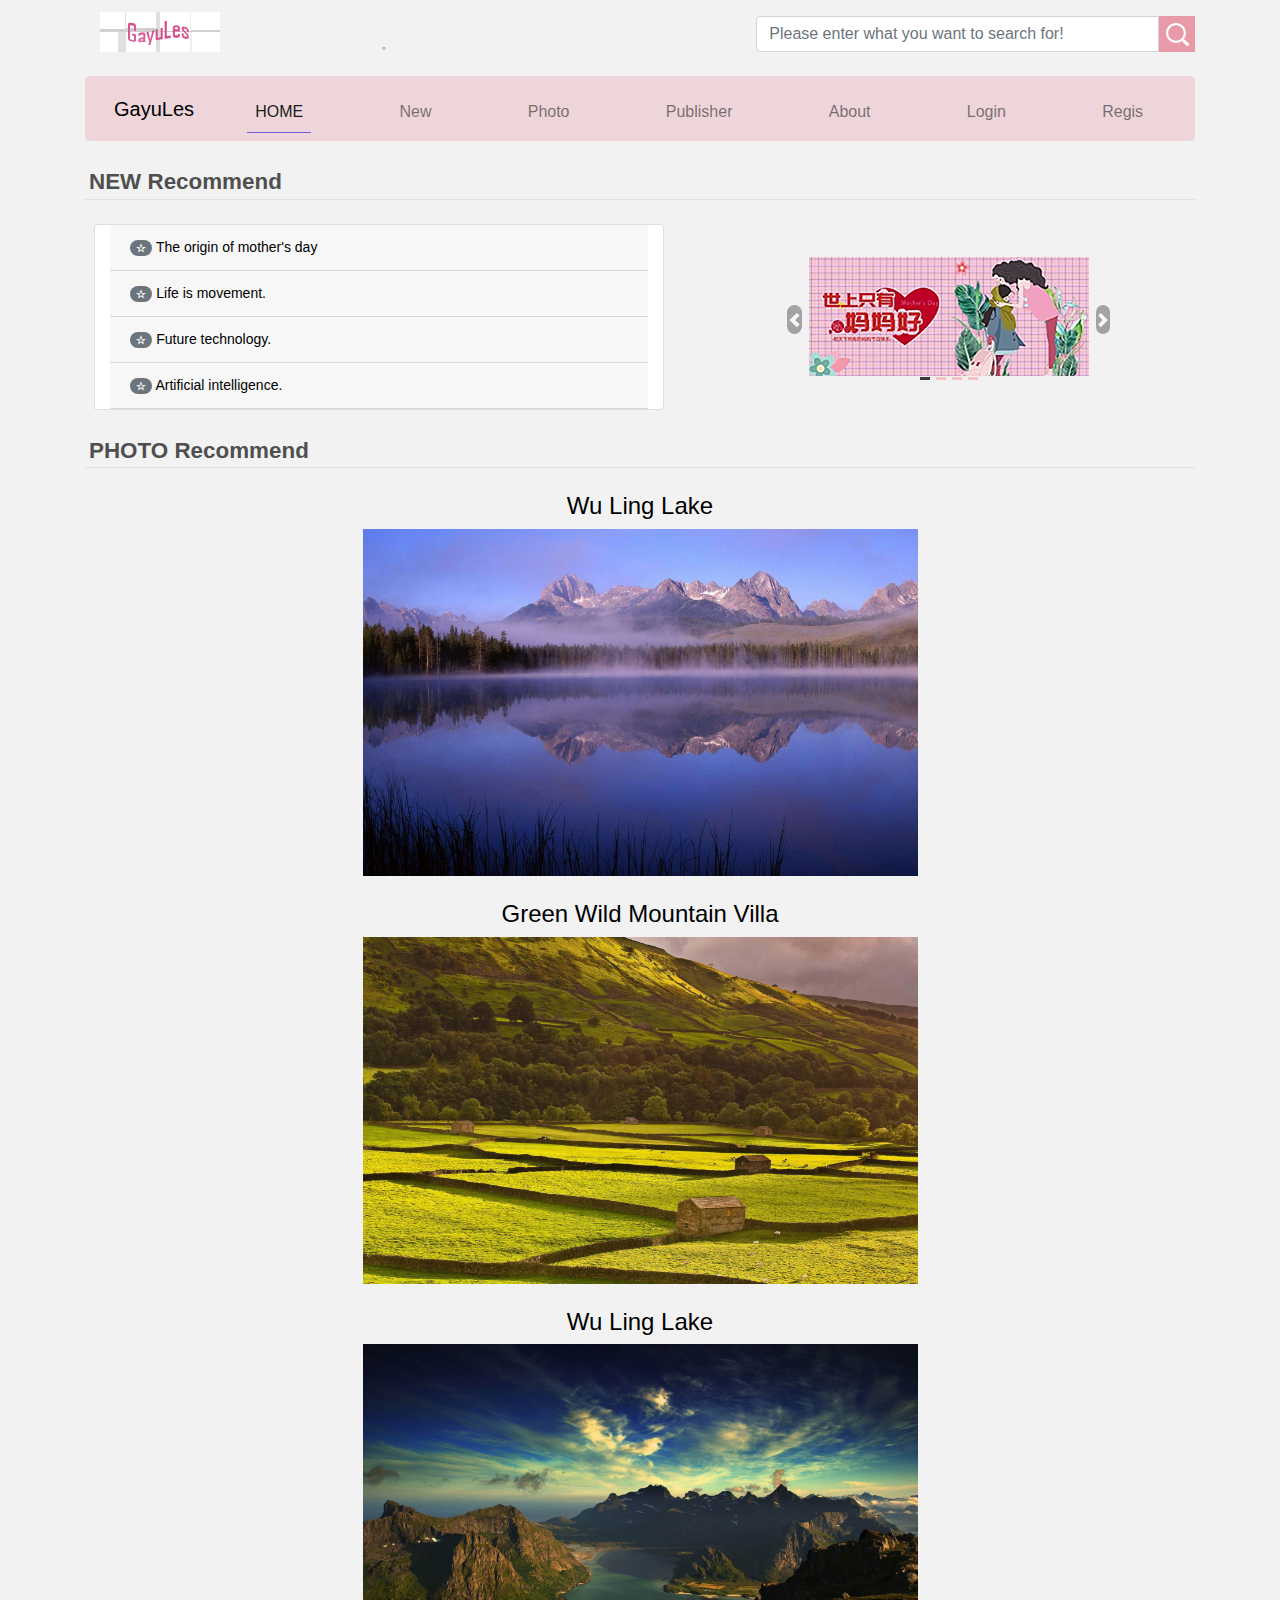
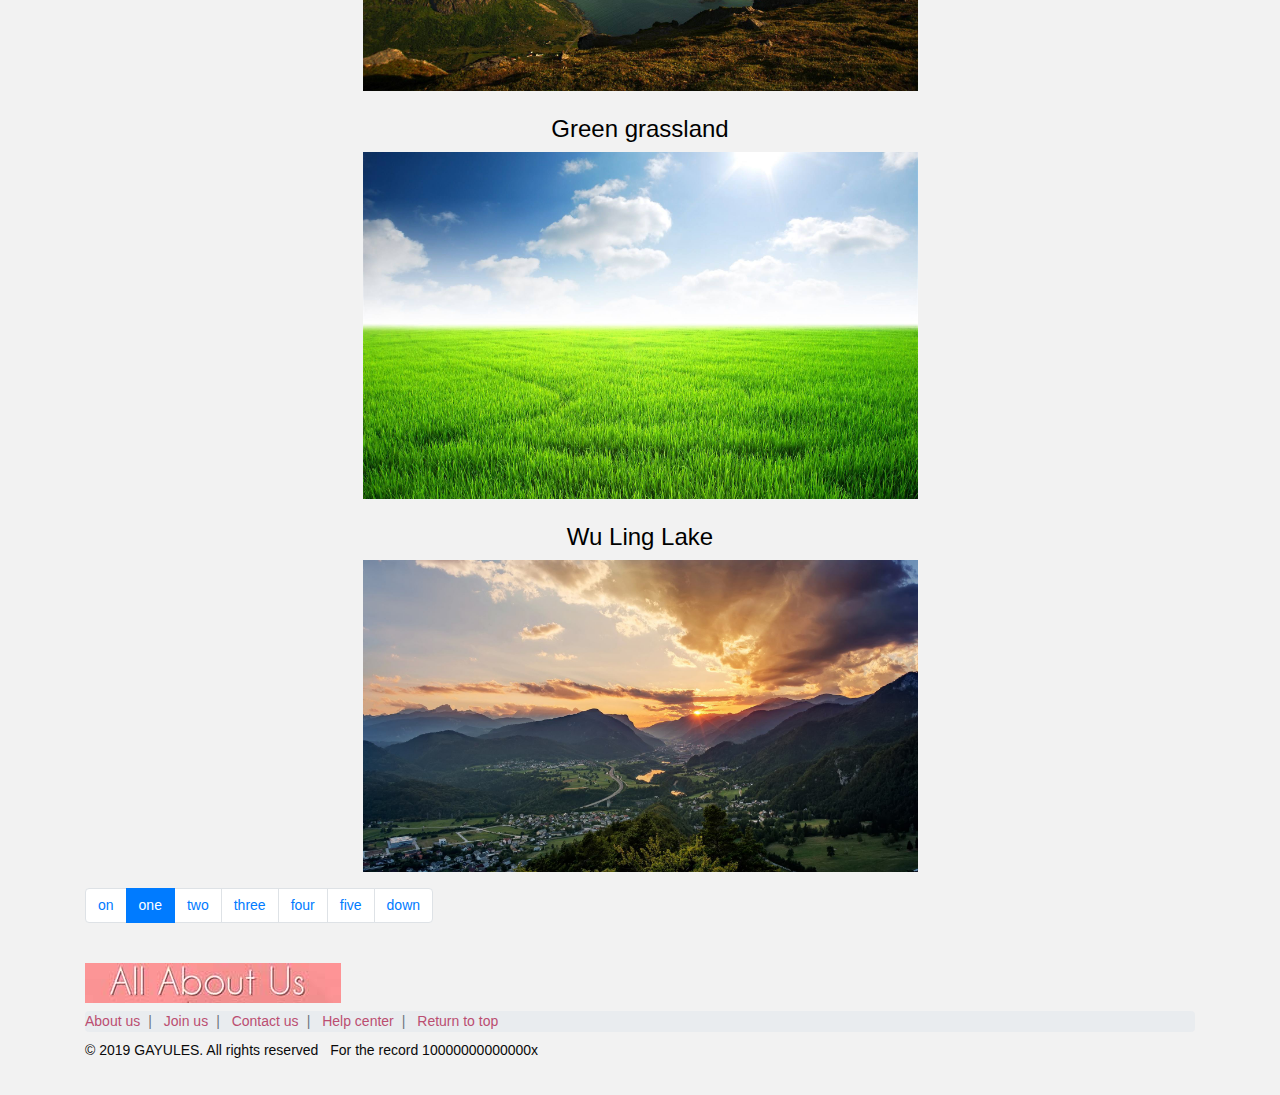
<file: public/index.html>
<!doctype html>
<html lang="en">
<head>
    <meta charset="UTF-8">
    <title>gayules-Same-sex dating</title>
    <meta name="viewport"
          content="width=device-width,initial-scale=1"/>
    <link rel="stylesheet" href="../css/bootstrap.css">
    <script src="../js/jquery.min.js"></script>
    <script src="../js/popper.min.js"></script>
    <script src="../js/bootstrap.min.js"></script>
    <link rel="stylesheet" href="css/comm.css"/>
    <link rel="stylesheet" href="css/index.css"/>
    <link rel="javascript" href="js/index.js"/>
</head>
<body>
<div class="container">
    <!-- 顶  头部 header-->
    <div id="header" class="row mt-2 ml-lg-auto">
        <!-- 上左  logo  -->
        <div class="col-lg-3 col-md-12 mt-1">
            <a href="index.html" title="http://www.GayuLes.com" >
                <img src="../img/header/logo-top.png" title="Gayules" class="img img-fluid "/>
            </a>
        </div>

        <!-- 上中模态框  打开按钮 -->
        <div data-toggle="modal" data-target="#mymodal" class="mt-auto col-lg-4 col-md-12 ml-lg-auto " id="unknown"  title="先生们，女生们，请不要点击我">☺</div>
        <!--上右搜索框 input-group-->
        <div class="col-lg-5 col-md-12 mt-2 ml-lg-auto text-sm-center">
            <div class="input-group border-none">
                <input class="form-control my-small pt-0 pb-0 " type="text" placeholder="Please enter what you want to search for!"/>
                <img src="../img/header/search.png" title="search"/>
            </div>
        </div>
    </div>

    <!-- 上 导航栏 navbar -->
    <div class="navbar navbar-expand-md bg-danger navbar-light mt-4" id="navpink">
        <a class="btn">GayuLes</a>
        <!-- 小屏幕按钮，三条线，折叠的激发按钮-->
        <button class="navbar-toggler " data-toggle="collapse" data-target="#content" >
            <a class="navbar-toggler-icon"></a>
        </button>
        <!--导航栏里的菜单栏，小屏幕以上横向，小屏幕以下纵向 -->
        <div id="content" class="collapse navbar-collapse">
            <ul class="navbar-nav ">
                <li class="nav-item">
                    <a href="#homecont" class="nav-link active" title="主页">
                        HOME
                    </a>
                </li>
                <li class="nav-item" >
                    <a href="index.html" class="nav-link " title="新闻">
                        New
                    </a>
                </li>
                <li class="nav-item" >
                    <a href="index.html" class="nav-link" title="图片">
                        Photo
                    </a>
                </li>
                <li class="nav-item" >
                    <a href="index.html" class="nav-link" title="发布/交流">
                        Publisher
                    </a>
                <li class="nav-item" >
                    <a href="about.html" class="nav-link" title="关于/联系">
                        About
                    </a>
                </li>
                <li class="nav-item">
                    <a href="login.html" class="nav-link" title="登录">
                        Login
                    </a>
                </li>
                <li class="nav-item" >
                    <a href="register.html" class="nav-link" title="注册">
                        Regis
                    </a>
                </li>
            </ul>
        </div>
    </div>

 <!-------------------------------------------------------------------------------------------->

    <!-- home 显示内容-->
    <div id="homecont" class="mt-4">
           <!-- 新闻推荐-->
           <div class="border-bottom">
               <span class="title_font" title="新闻推荐">NEW Recommend</span>
           </div>
           <!-- 文章标题+轮播 card+carousel -->
           <div class="row mt-4">
               <!-- 卡片 文本框-->
               <div class="card col-lg-6 col-md-5 m-lg-auto m-md-auto">
                    <div class="card-header">
                        <a class="card-link" href="#">
                          <span  class=" badge badge-pill badge-secondary">☆</span>
                          <span title="母亲节的由来">The origin of mother's day</span>
                        </a>
                    </div>
                    <div class="card-header">
                        <a class="card-link" href="#">
                            <span class=" badge badge-pill badge-secondary">☆</span>
                            <span title="生命在于运动">Life is movement.</span>
                        </a>
                    </div>
                    <div class="card-header">
                        <a class="card-link" href="#">
                            <span class=" badge badge-pill badge-secondary">☆</span>
                            <span title="未来科技">Future technology.</span>
                        </a>
                    </div>
                   <div class="card-header">
                       <a class="card-link" href="#">
                           <span class=" badge badge-pill badge-secondary">☆</span>
                           <span title="人工智能">Artificial intelligence.</span>
                       </a>
                   </div>
                </div>
               <!-- 轮播图 -->
               <div id="demo" class="carousel col-lg-5 col-md-5 m-lg-auto m-md-auto text-center" data-ride="carousel">
                     <!--1.图片  -->
                     <div class="carousel-inner">
                            <div class="carousel-item active">
                                <a href="#" title="The origin of mother's day">
                                    <img src="../img/index/banner/sm_banner1.png">
                                </a>
                            </div>
                            <div class="carousel-item" title="Future technology">
                                <a href="#">
                                    <img src="../img/index/banner/sm_banner2.png">
                                </a>
                            </div>
                            <div class="carousel-item" title="Artificial intelligence">
                                <a href="#">
                                    <img src="../img/index/banner/sm_banner3.png">
                                </a>
                            </div>
                            <div class="carousel-item" title="Life is movement">
                                <a href="#">
                                    <img src="../img/index/banner/sm_banner4.png">
                                </a>
                            </div>
                     </div>
                    <!--2.指示器 -->
                    <ul class="carousel-indicators">
                          <li data-side-to="0" data-target="#demo" class="active"></li>
                          <li data-side-to="1" data-target="#demo"></li>
                          <li data-side-to="2" data-target="#demo"></li>
                          <li data-side-to="3" data-target="#demo"></li>
                    </ul>
                    <!--3.左右箭头-->
                   <a href="#demo" class="carousel-control-next" data-slide="next">
                       <span class="carousel-control-next-icon"></span>
                   </a>
                   <a href="#demo" class="carousel-control-prev" data-slide="prev">
                       <span class="carousel-control-prev-icon"></span>
                   </a>
               </div>
           </div>
           <!-- 4. 图片 -->
           <!-- 图片标题-->
           <div class="border-bottom mt-4">
               <span class="title_font" title="图片推荐">PHOTO Recommend</span>
           </div>
               <!-- 图片 1-->
               <div class="text-center mt-4">
                    <p class="h4" title="雾灵湖">Wu Ling Lake</p>
                    <img src="../img/index/photo/photo1.png" width="50%"/>
                </div>
                 <!-- 图片 2-->
                 <div class="text-center mt-4">
                     <p class="h4" title="绿野山庄">Green Wild Mountain Villa</p>
                     <img src="../img/index/photo/photo2.png" width="50%"/>
                 </div>
                 <!-- 图片 3-->
                 <div class="text-center mt-4">
                     <p class="h4">Wu Ling Lake</p>
                     <img src="../img/index/photo/photo3.png" width="50%"/>
                 </div>
                 <!-- 图片 4-->
                 <div class="text-center mt-4">
                     <p class="h4" title="青青草原">Green grassland</p>
                     <img src="../img/index/photo/photo4.png" width="50%"/>
                 </div>
                 <!-- 图片 5-->
                 <div class="text-center mt-4">
                     <p class="h4">Wu Ling Lake</p>
                     <img src="../img/index/photo/photo5.png" width="50%"/>
                 </div>

                 <!-- 分页 -->
                  <ul class="pagination mt-3">
                      <li class="page-item">
                         <a href="#" class="page-link">on</a>
                      </li>
                      <li class="page-item active">
                          <a href="#" class="page-link">one</a>
                      </li>
                      <li class="page-item">
                          <a href="#" class="page-link">two</a>
                      </li>
                      <li class="page-item">
                          <a href="#" class="page-link">three</a>
                      </li>
                      <li class="page-item">
                          <a href="#" class="page-link">four</a>
                      </li>
                      <li class="page-item">
                          <a href="#" class="page-link">five</a>
                      </li>
                      <li class="page-item">
                          <a href="#" class="page-link">down</a>
                      </li>
                  </ul>


     </div>






</div>
<!--引入 “脚”-->
<footer><iframe src="footer.html" frameborder="0" scrolling="no" class="my_footer"></iframe></footer>
<!-- 模态框内容 -->
<div id="mymodal" class="modal modal-header" style="display:none;" aria-hidden="true">
      <div class="modal-dialog">
        <div class="modal-content">
            <div class="modal-header">
                <h4 class="text-dark text-center" title="欢迎进来！亲爱的，这是给你的小小惊喜！如果你回答正确的问题，你可以离开。">Welcome in! Dear, here is Little Surprises for you! If you answer the right question, you can leave.</h4>
                <button class="close" data-dismiss="modal">×</button>
            </div>
            <div class="modal-body">
                <h5 class="text-danger text-center"title="问题：谁是歌曲Faded的原唱">Question: Who is shakelight in Faded?</h5>
            </div>
            <div class="modal-footer">
                <span class="text-info text-left mr-4">
                <h6>Answer:</h6>
                    <input type="radio" value="Conor Maynard" name="singer" onclick="notanswer()" title="康纳·梅纳德"/>Conor Maynard
                    <input type="radio" value="Taylor Swift" name="singer"onclick="notanswer()"title="泰勒·斯威夫特"/>Taylor Swift
                    <input type="radio" value="Iselin Solheim" name="singer" data-dismiss="modal" onclick="answer()" title="艾斯琳·索尔海姆"/>Iselin Solheim
                    <input type="radio" value="Avril Lavigne" name="singer"onclick="notanswer()"title="艾薇儿·拉维尼" />Avril Lavigne
                </span>
            </div>
        </div>
      </div>
  </div>
<!--javascript 区域-->
<script>
    //模态框 js
    function notanswer(){ alert("Sorry, the answer is wrong.");}
    function answer(){ alert("Great! the answer is correct. Click OK to leave.");}

</script>
</body>
</html>
</file>
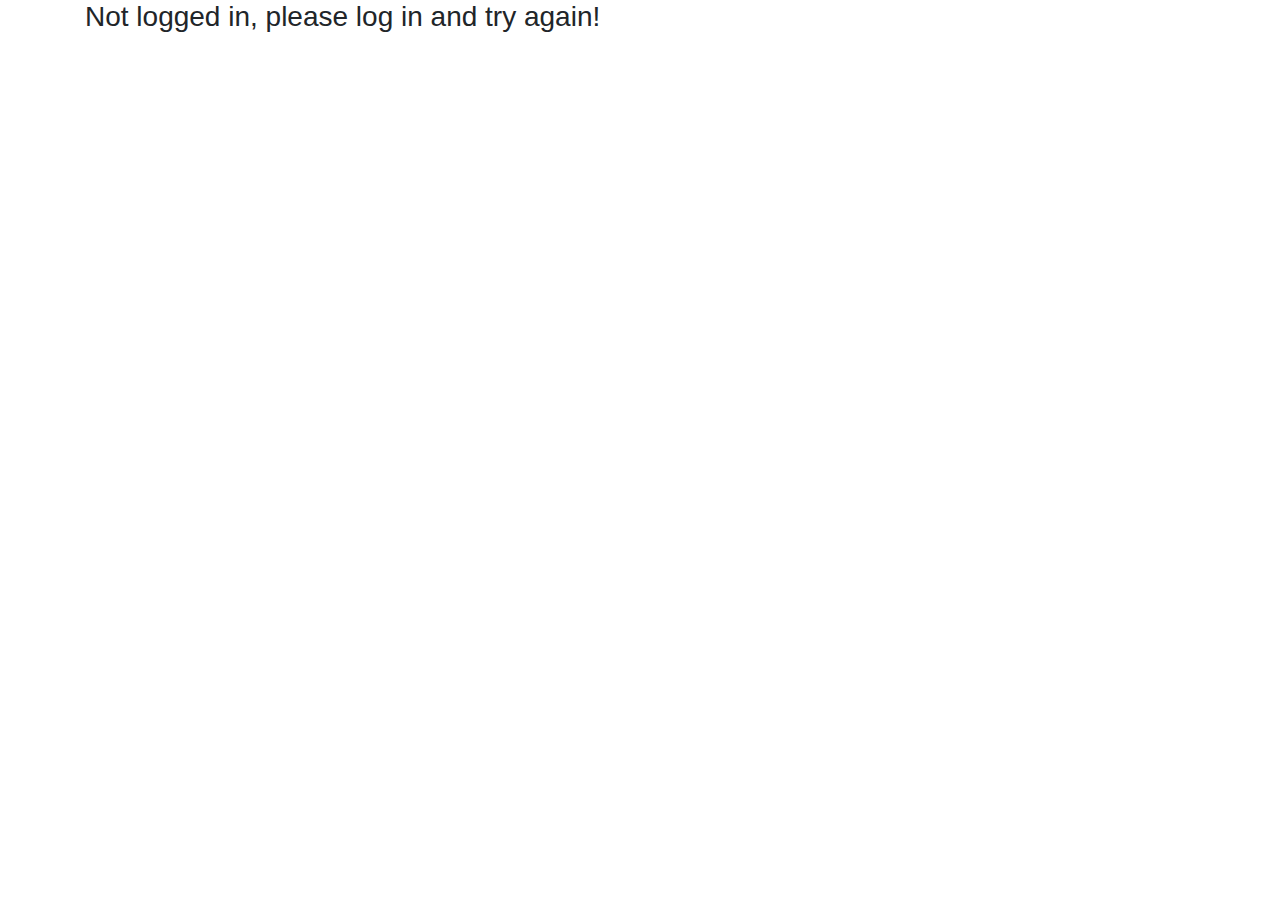
<file: public/about.html>
<!doctype html>
<html lang="en">
<head>
    <meta charset="UTF-8">
    <title>Gus--help</title>
    <meta name="viewport"
          content="width=device-width,initial-scale=1"/>
    <link rel="stylesheet" href="../css/bootstrap.css">
    <script src="../js/jquery.min.js"></script>
    <script src="../js/popper.min.js"></script>
    <script src="../js/bootstrap.min.js"></script>

</head>
<body>
<div class="container">
    <!--未登陆,请登录再试! -->
    <h3>Not logged in, please log in and try again!</h3>
</div>
</body>
</html>
</file>
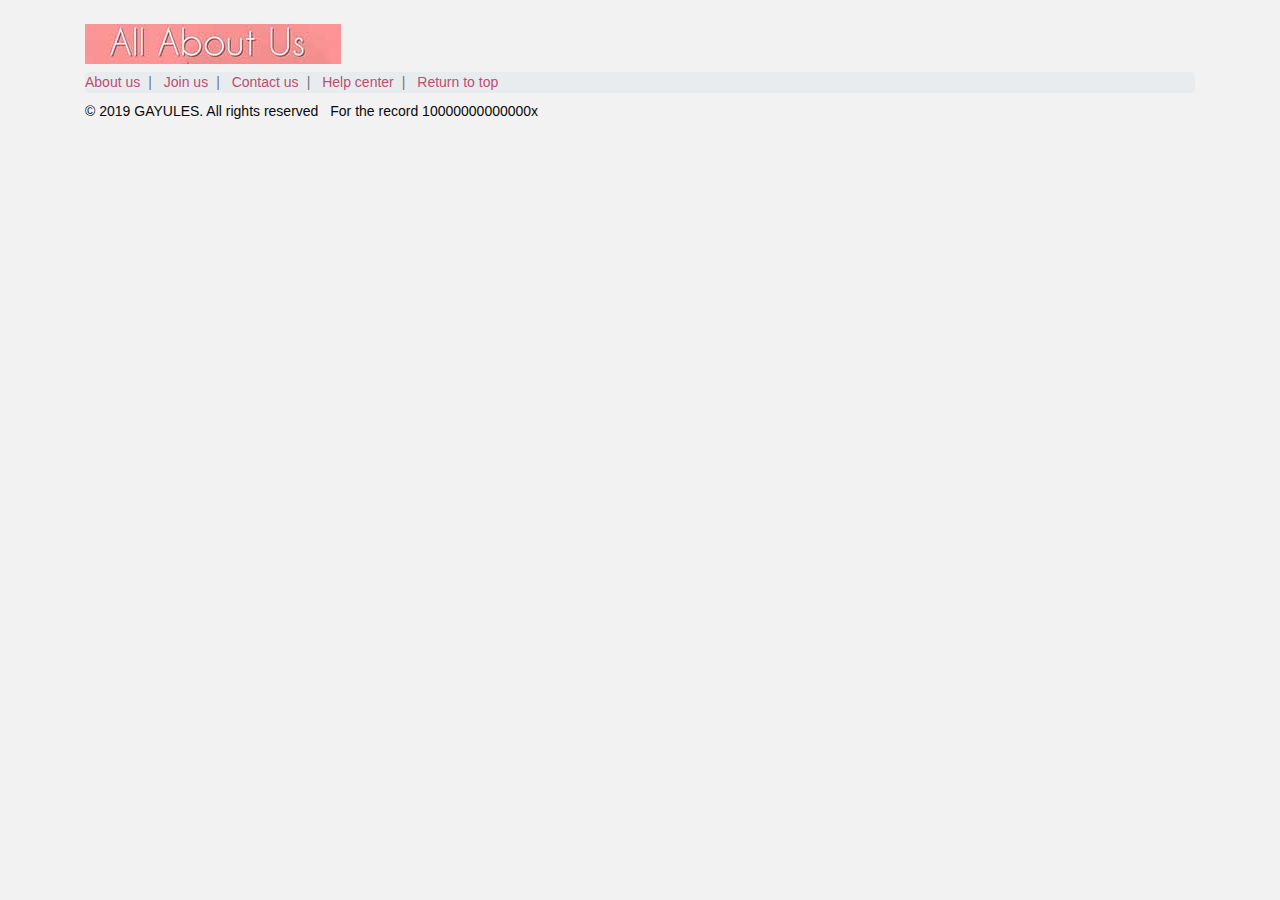
<file: public/footer.html>
<!doctype html>
<html lang="en">
<head>
    <meta charset="UTF-8">
    <title>GayuLes</title>
    <meta name="viewport"
          content="width=device-width,initial-scale=1"/>
    <link rel="stylesheet" href="../css/bootstrap.css">
    <script src="../js/jquery.min.js"></script>
    <script src="../js/popper.min.js"></script>
    <script src="../js/bootstrap.min.js"></script>
    <link rel="stylesheet" href="css/comm.css"/>
    <link rel="stylesheet" href="css/footer.css"/>
</head>
<body>
<div class="container">
<div class="footcont mt-3 mb-3">
      <!--about us img -->
     <div id="footimg">
      <a href="about.html" title="About us" target="_blank">
         <img src="../img/footer/footer_about.jpg" class="img-fluid mt-2 "/>
      </a>
    </div>
    <!--关于我们 面包屑导航-->
      <div class="mt-2 " id="footabout">
           <ul class="breadcrumb p-0">
               <li class="breadcrumb-item">
                    <a href="about.html" target="_blank" title="关于我们">About us</a>
               </li>
               <li class="breadcrumb-item">
                    <a href="about.html"target="_blank" title="加入我们">Join us</a>
               </li>
               <li class="breadcrumb-item">
                    <a href="about.html"target="_blank" title="联系我们">Contact us</a>
               </li>
               <li class="breadcrumb-item">
                    <a href="about.html"target="_blank" title="帮助中心">Help center</a>
               </li>
               <li class="breadcrumb-item" title="返回顶部">
                    <a href="#" title="返回顶部">Return to top</a>
               </li>
           </ul>
      </div>
      <!-- 版权-->
       <div class="mt-2">
          <a title="© 2019 GAYULES。版权所有" class="ahei mr-2">© 2019 GAYULES. All rights reserved</a>
           <a href=" http://www.beian.gov.cn/portal/index.do" target="_blank" title="备案号" class="ahei ">For the record 10000000000000x</a>
        </div>
</div>
</div>
</body>
</html>
</file>
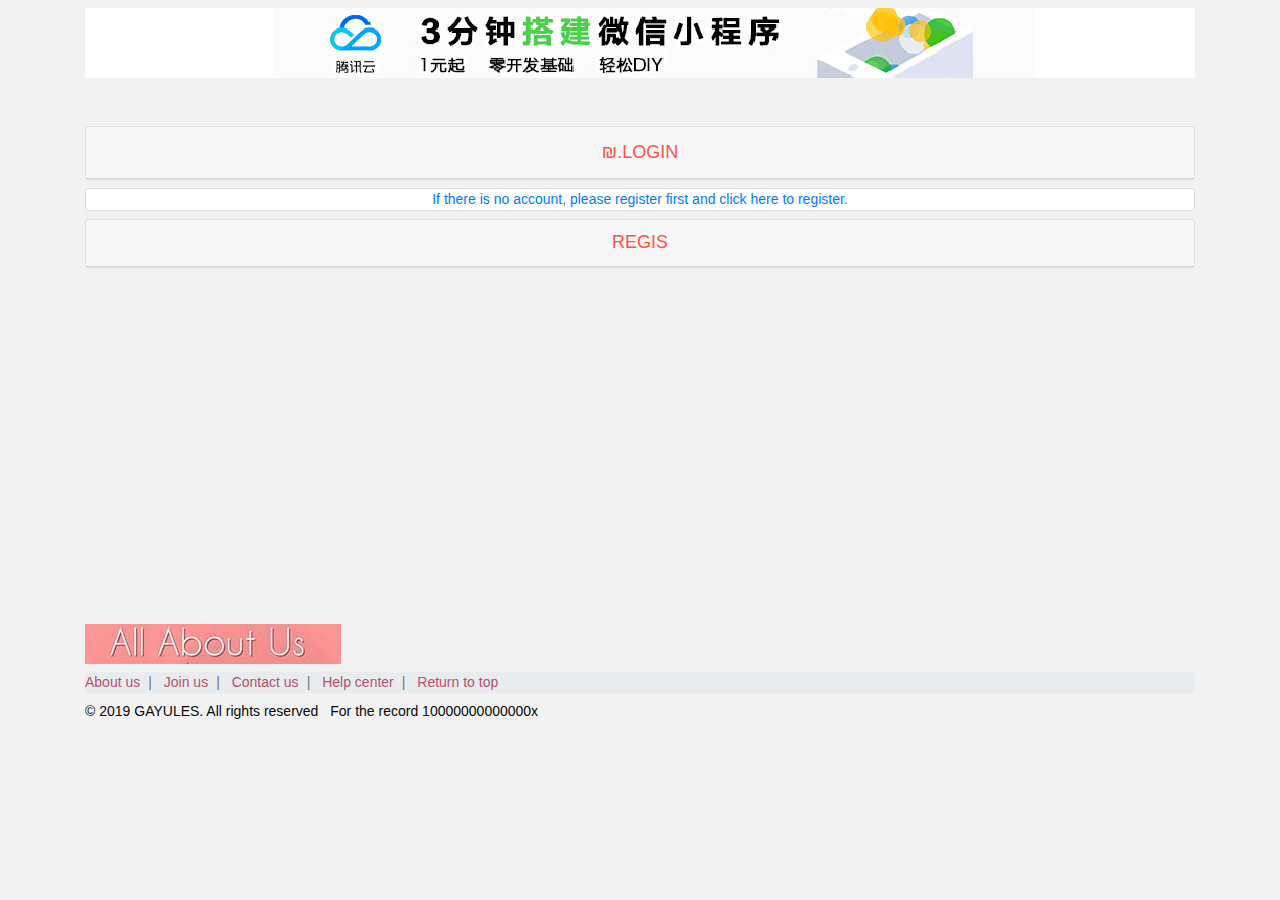
<file: public/login.html>
<!doctype html>
<html lang="en">
<head>
    <meta charset="UTF-8">
    <title>GayuLes----login</title>
    <meta name="viewport"
          content="width=device-width,initial-scale=1"/>
    <link rel="stylesheet" href="../css/bootstrap.css">
    <script src="../js/jquery.min.js"></script>
    <script src="../js/popper.min.js"></script>
    <script src="../js/bootstrap.min.js"></script>
    <link rel="stylesheet" href="css/comm.css"/>
    <link rel="stylesheet" href="css/login.css"/>
</head>
<body>
<div class="container">
    <!-- 广告图 -->
    <a href="index.html">
        <img src="../img/index/login/Advertising.png" class="mt-2 img-fluid" title="广告"/>
    </a>

    <!--登录标题 卡片+折叠 -->
    <div id="parent" class="mt-5">
       <div class="card">
           <div class="card-header">
               <a class="text-center card-link" data-toggle="collapse" href="#one" id="loginone" title="login">₪.LOGIN</a>
           </div>
       </div>
    </div>

    <!-- 登录主体  -->
    <div class="collapse" data-target="#parent" id="one">
        <!-- 登录表单 -->
        <div id="formlogin" class="box">
                <!-- 账号 -->
                <div class="mt-5 input_box">
                   <input id="uname" type="text" class="form-control col-form-label ml-3" placeholder=" Account： 3~11"/>
                </div>
                <!-- 密码 -->
                <div class="mt-4 input_box">
                    <input id="upwd" type="password" class="form-control col-form-label ml-3" placeholder=" Password： 6~16"/>
                </div>
                <div id="error_box"><br/></div>
                <!-- 自动登录 -->
                <div class="mt-3">
                    <input type="checkbox" id="auto" class="mt-3 font-weight-bold  ml-4"/><label for="auto" title="自动登录">Auto login</label>
                    <a href="#" class="float-right mt-3" title="忘记密码">Forget?</a>
                </div>
                <!-- 登录、重置 -->
                <div class="mt-3 mb-5 text-center input_box">
                    <input class="btn btn-outline-primary" value="Login" title="登录" onclick="login()"/>
                </div>
        </div>
    </div>

    <!-- 如果没有账号，请先注册，点此注册 -->
    <div class="card mt-2">
        <span class="text-center" title="如果没有账号，请先注册，点此注册"> <a href="javascript:;">If there is no account, please register first and click here to register.</a> </span>
     </div>
    <div class="card mt-2 display-1">
        <a class="text-center card-header" href="register.html" id="regisone">REGIS</a>
    </div>
</div>

<!--引入 “脚”-->
<footer>
    <iframe src="footer.html" frameborder="0" scrolling="no" class="my_footer"></iframe>
</footer>

<script>
/* // AJAX
   function login(){
        //1.创建xhr
        var xhr=new XMLHttpRequest();
        //4.绑定监听
        xhr.onreadystatechange=function(){
            if(xhr.readyState==4&&xhr.status==200){
                var result=xhr.responseText;
                 alert(result);
            }
        }
        //2.创建请求
        xhr.open("post","/gus/login",true);
        //3.发送请求
          //修改请求头
          xhr.setRequestHeader("Content-Type","application/x-www-form-urlencoded");
          var formdata="uname="+uname.value+"&upwd="+upwd.value;
          xhr.send(formdata);
    }
  */

  //javascrapt  模拟登陆
   function login(){
       var oUname = document.getElementById("uname");
       var oUpwd = document.getElementById("upwd");
       var oError = document.getElementById("error_box");
       var isError = true;
         if(oUname.value.length>11 || oUname.value.length<3){
            oError.innerHTML = "&nbsp;&nbsp;&nbsp;&nbsp;用户名输入3-11位字母+数字";
             isError = false;
             return;
         }else if((oUname.value.charCodeAt(0)>=48)&&(oUname.value.charCodeAt(0)<=57)){
           oError.innerHTML="&nbsp;&nbsp;&nbsp;&nbsp;用户名首字母必须为字母";
             return;
         }
         if(oUpwd.value.length>16 || oUpwd.value.length<6){
             oError.innerHTML="&nbsp;&nbsp;&nbsp;&nbsp;密码请输入6-16位字符"
             isError = false;
             return;
         }
       window.alert("登陆成功");
       window.location.href="index.html";
   }
</script>
</body>
</html>
</file>
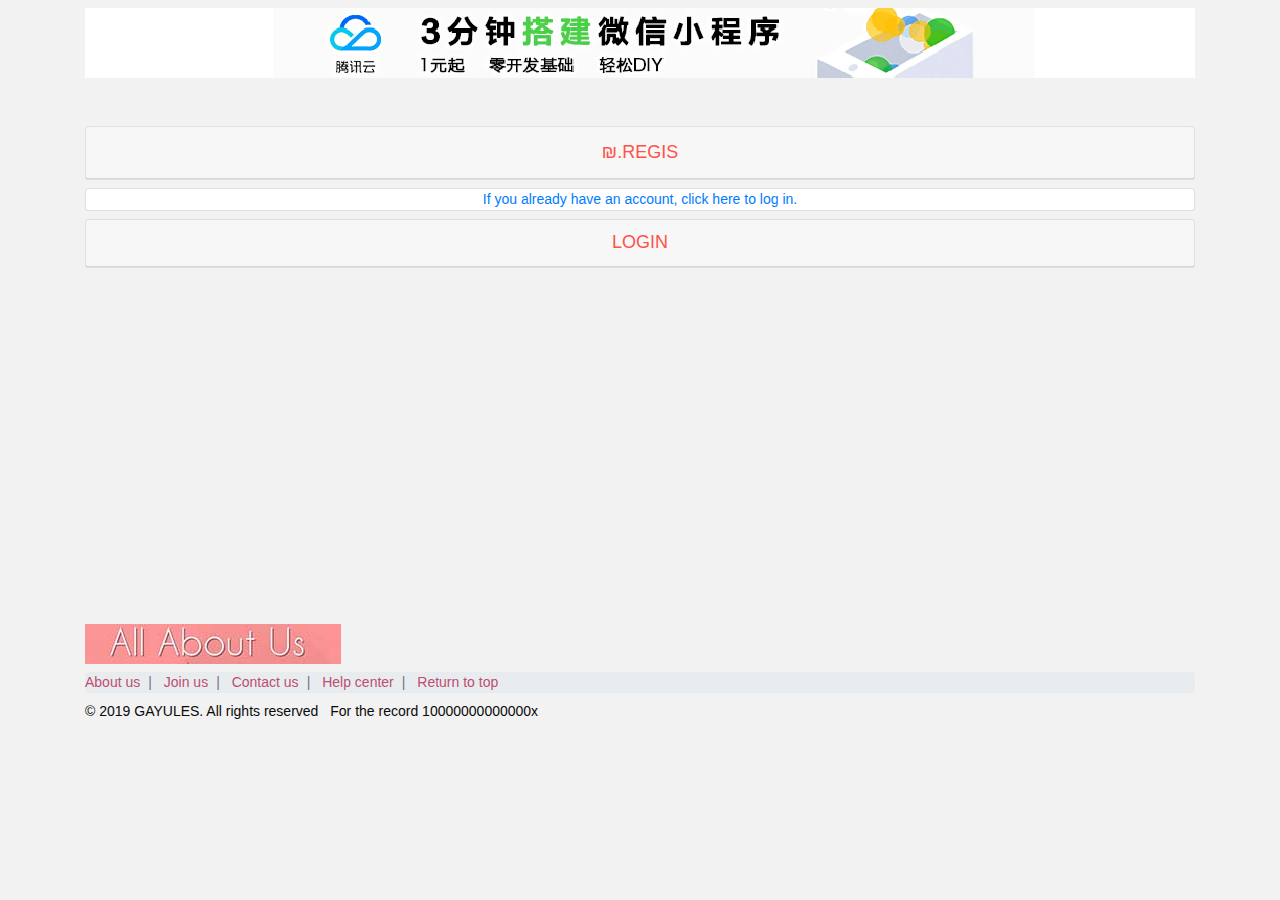
<file: public/register.html>
<!doctype html>
<html lang="en">
<head>
    <meta charset="UTF-8">
    <title>GayuLes----regis</title>
    <meta name="viewport"
          content="width=device-width,initial-scale=1"/>
    <link rel="stylesheet" href="../css/bootstrap.css">
    <script src="../js/jquery.min.js"></script>
    <script src="../js/popper.min.js"></script>
    <script src="../js/bootstrap.min.js"></script>
    <link rel="stylesheet" href="css/comm.css"/>
    <link rel="stylesheet" href="css/register.css"/>
</head>
<body>
<div class="container">
    <!-- 广告图 -->
    <a href="index.html">
        <img src="../img/index/login/Advertising.png" class="mt-2 img-fluid" title="广告"/>
    </a>

    <!-- 注册标题 卡片+折叠-->
    <div id="parent" class="mt-5">
        <div class="card">
            <div class="card-header">
                <a class="text-center card-link" data-toggle="collapse" href="#one" id="regisone" title="regis">₪.REGIS</a>
            </div>
        </div>
    </div>

    <!-- 注册主体 -->
    <div class="collapse" data-target="#parent" id="one">
        <!-- 注册表单 -->
        <div id="formregis">
            <form method="post" action="/mygus/register" class="form-group">
                <div class="text-center mt-5">
                    <!-- 用户名(账号) -->
                   <input id="regis1" class="form-control" type="text" maxlength="11" placeholder="Account：Letter Number 3~11" title="请输入用户名/账号/ID" name="uname"/>
                </div>
                <div class="text-center mt-3">
                    <!-- 密码 -->
                    <input  id="regis2" class="form-control"  type="password" maxlength="16" placeholder="Password：Letter Number 6~16" title="请输入密码" name="upwd"/>
                </div>
                <div class="text-center mt-3">
                    <!-- 邮箱 -->
                    <input  id="regis3" class="form-control" type="email" name="email" placeholder="email：www.xxx@xx.com" title="请输入您的邮箱"/>
                </div>
                <div class="text-center mt-3">
                    <!-- 手机号-->
                    <input  id="regis4" class="form-control" type="text" maxlength="11" placeholder="Phone：xxxxxxxxxxx" title="请输入您的手机号" name="phone"/>
                </div>
                <!--<div class="text-center mt-3">-->
                    <!--&lt;!&ndash;确认注册 &ndash;&gt;-->
                    <!--<input type="checkbox"/>-->
                    <!--<a href="javascript:;" title="注册协议"> registration agreement</a>-->
                <!--</div>-->
                <div class="text-center mt-5 mb-5 ">
                    <input type="submit" class="btn btn-outline-primary" value="Confirm registration" title="确认注册" onclick="regis()"/>
                </div>
            </form>
        </div>
    </div>

    <!-- 如果已有账号，点此进行登录 -->
    <div class="card mt-2">
        <span class="text-center" title="如果已有账号，点此进行登录"> <a href="javascript:;">If you already have an account, click here to log in.</a> </span>
    </div>
    <!-- 登录 -->
    <div class="card mt-2 display-1">
        <a class="text-center card-header" href="login.html" id="loginone">LOGIN</a>
    </div>

</div>
<!--引入 “脚”-->
<footer>
    <iframe src="footer.html" frameborder="0" scrolling="no" class="my_footer"></iframe>
</footer>
</body>
</html>
</file>
<file: public/css/comm.css>
/*body������ʽ*/
*{margin:0;padding: 0;}
body{  color:#000;font-size:14px;
 background: #f2f2f2;  }
/*���м�����޸����ӷ���*/
.breadcrumb-item + .breadcrumb-item::before{ content:"|";}
/*ȥ��input��ѡ��ʱ����ʽ*/
input,input:focus{ box-shadow:none !important;}
/*ȥ��a��ǩ�»���*/
a{text-decoration: none;}
/*ȥ��list�ĵ�*/
ul,li{list-style: none;}
/*�������*/
#unknown,.ahei{cursor:pointer;}

/****��¼/ע��ҳ��css��ʽ ****/
/*����ͷ�� ����20px  ��¼�������� */
#loginone,#regisone{ color: #ff524a;  display:block;  font-size:18px;  }
#formlogin,#formregis{  width: 50%;  margin: 0 auto;  }

/***** ý���ѯ ����iframe  ******/
 .my_header,.my_footer{width:100%;}
</file>
<file: public/css/index.css>
/*��ҳ css��ʽ*/
/*header ��css��ʽ  ͷ ��Ҫ��� ������ʽ */
#unknown{  font-size:5px;  }
/*������ css��ʽ����*/
#navpink{  background: rgba(226,147,162,0.3) !important;border-radius:5px; }
#navpink .btn{ font-size:20px; }
#navpink button a{ height:20px;}
#navpink div ul li a{ font-size: 16px;}

/*�������ı����*/
#content ul li{ margin:0 9.5%; margin-top:8px;}
#content ul li a:hover{color:#000;transition:1.5s linear;}
#content ul li .active{border-bottom:1px solid #745bdd;}

/******************  homecont ��css��ʽ ***********/
/*title_font �������ʽ ��Ƭ��ʽ*/
#homecont .title_font{ font-size:1.4rem;font-weight:bold;color:#4f4f4f;margin-left:4px;}
#homecont .card a{color:#000;}
#homecont .card a:hover{color: #4f4f4f;transition:0.25s linear; }

/*�ֲ�ͼ  ָʾ����ʽ*/
.carousel-indicators li{ width:10px;background-color: rgba(255, 82, 74, 0.3); bottom: -30px; }
.carousel-indicators li.active{  background-color: rgba(10, 10, 10, 0.8); }

/*���Ҽ�ͷ ��ʽ*/
.carousel-control-next,.carousel-control-prev { width:3%; height:25%;top:40%;background: rgba(46, 46, 46, 0.8);border-radius:10px;  }
.carousel-control-next{ right:16%;}
.carousel-control-prev{ left:16%;}


/*ý���ѯ*/
/*991px~1200px*/
@media screen and (min-width:991px)and (max-width:1200px){
    #content ul li{ margin:0 6%; margin-top:8px;}
}
/*ý���ѯ  991px ����*/
@media screen and (max-width:991px){
    /*ͷ logoͼƬ ��Ҫ��� ����*/
    #unknown,#header div a img{  display:none; }
}
/*768px~991px*/
@media screen and (min-width:768px) and (max-width: 991px)  {
    #content ul li{ margin:0 2%; margin-top:8px;}
    .carousel-control-next{ right:0;}
    .carousel-control-prev{ left:0;}
}
/* 768px���� */
@media screen and (max-width:768px){
    .card{  width: 70%;  margin: auto;  }
    .container .carousel {margin-top:25px;}
}
</file>
<file: public/css/footer.css>
/*footer css��ʽ*/
.footcont{  margin-left:auto; }
/* .breadcrumb ������ɫ*/
.footcont .breadcrumb{  margin: 0 auto !important;  }
/*a��ǩ��ɫ*/
.footcont a{ color: #bb4e71 !important;  }
 /*��Ȩ��ɫ*/
.footcont .ahei{  color: #0a0a0a !important;  }
/*ý���ѯ 767px ����*/
@media screen and (max-width:768px){
    /* �� ͼƬ����*/
    #footimg{  text-align: center;  }
    /*�ţ��������ǣ�����*/
    #footabout{  display:none;  }
    /*�� ���� ����*/
    .ahei{  display:block;  margin-left:5px;  text-align: center;  }
}
</file>
<file: public/css/login.css>
/*login ��¼ css��ʽ*/
.container{
    width: 100%;
    height:600px;
}
</file>
<file: public/css/register.css>
/*register ע�� css��ʽ*/
.container{
    width: 100%;
    height:600px;
}
</file>
